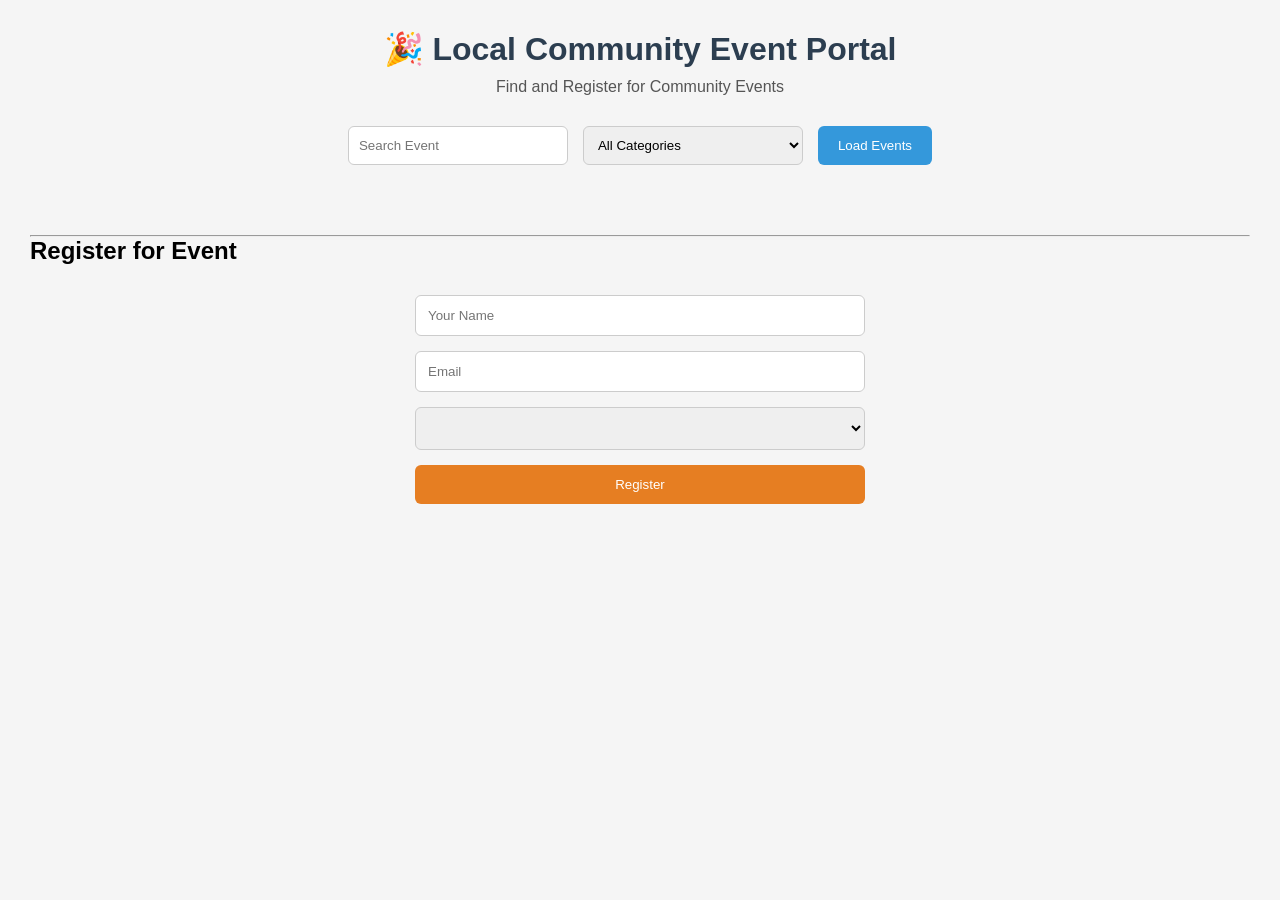
<file: M1 JavaScript/index.html>
<!DOCTYPE html>
<html lang="en">
<head>
    <meta charset="UTF-8">
    <meta name="viewport" content="width=device-width, initial-scale=1.0">
    <title>Local Community Event Portal</title>

    <link rel="stylesheet" href="style.css">
</head>

<body>

    <header>
        <h1>🎉 Local Community Event Portal</h1>
        <p>Find and Register for Community Events</p>
    </header>

    <section class="controls">

        <input
            type="text"
            id="search"
            placeholder="Search Event">

        <select id="category">

            <option value="All">All Categories</option>

            <option value="Music">
                Music
            </option>

            <option value="Technology">
                Technology
            </option>

            <option value="Sports">
                Sports
            </option>

            <option value="Workshop">
                Workshop
            </option>

        </select>

        <button id="loadBtn">
            Load Events
        </button>

    </section>

    <section id="events">

    </section>

    <hr>

    <h2>Register for Event</h2>

    <form id="registrationForm">

        <input
            type="text"
            id="name"
            placeholder="Your Name"
            required>

        <input
            type="email"
            id="email"
            placeholder="Email"
            required>

        <select id="eventSelect">

        </select>

        <button
            type="submit"
            id="registerBtn">

            Register

        </button>

    </form>

    <p id="message"></p>
    <script src="script.js"></script>

</body>
</html>
</file>
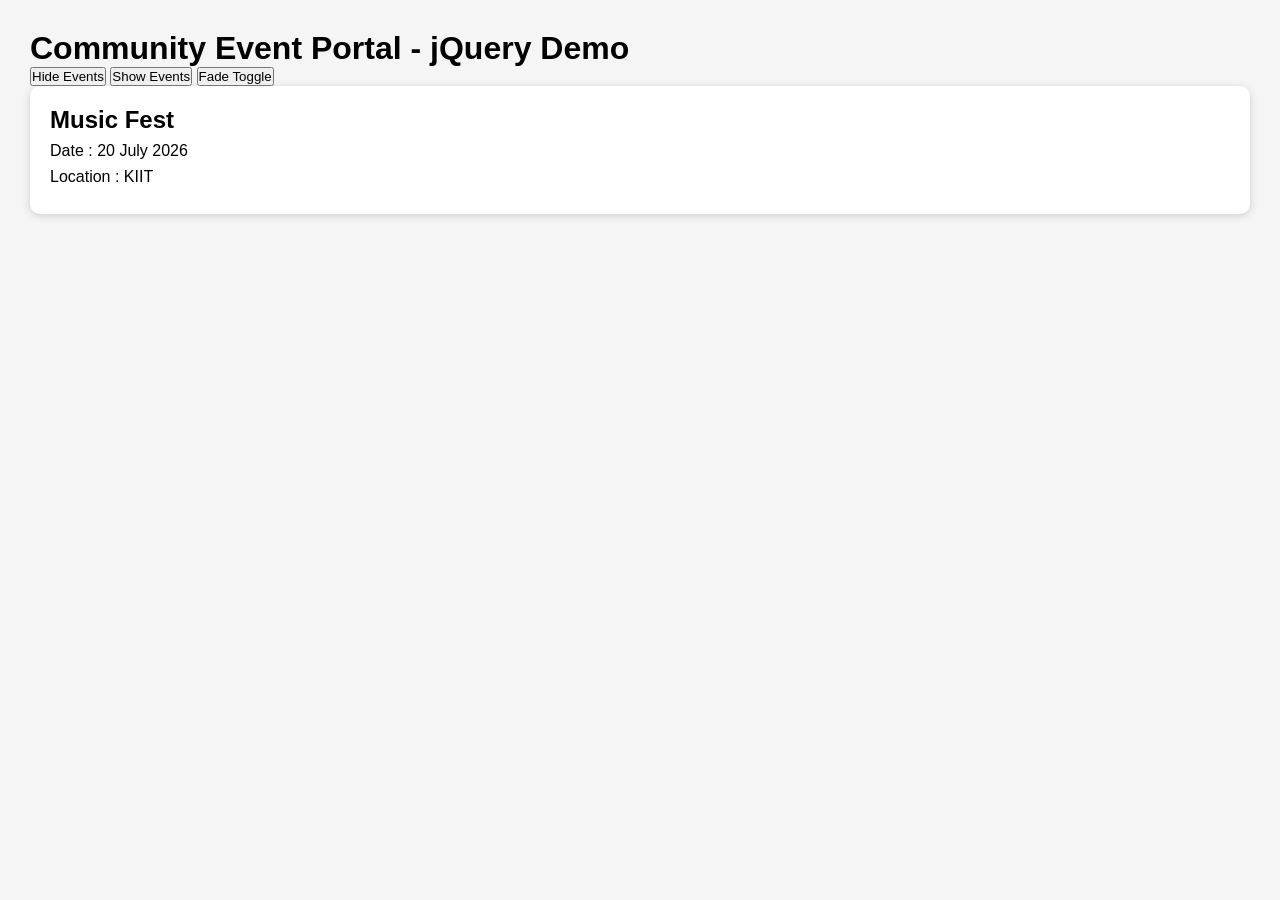
<file: M1 JavaScript/jquery.html>
<!DOCTYPE html>
<html lang="en">

<head>

    <meta charset="UTF-8">

    <title>jQuery Demo</title>

    <script src="https://code.jquery.com/jquery-3.7.1.min.js"></script>

    <link rel="stylesheet" href="style.css">

</head>

<body>

<h1>Community Event Portal - jQuery Demo</h1>

<button id="hideBtn">Hide Events</button>

<button id="showBtn">Show Events</button>

<button id="fadeBtn">Fade Toggle</button>

<div id="eventBox" class="card">

<h2>Music Fest</h2>

<p>Date : 20 July 2026</p>

<p>Location : KIIT</p>

</div>

<script src="jquery.js"></script>

</body>

</html>
</file>
<file: M1 JavaScript/style.css>
/* Reset */

*{
    margin:0;
    padding:0;
    box-sizing:border-box;
    font-family:Arial, Helvetica, sans-serif;
}

/* Body */

body{
    background:#f5f5f5;
    padding:30px;
}

/* Header */

header{
    text-align:center;
    margin-bottom:30px;
}

header h1{
    color:#2c3e50;
    margin-bottom:10px;
}

header p{
    color:#555;
}

/* Search Section */

.controls{
    display:flex;
    justify-content:center;
    gap:15px;
    margin-bottom:30px;
    flex-wrap:wrap;
}

.controls input,
.controls select{
    padding:10px;
    width:220px;
    border:1px solid #ccc;
    border-radius:6px;
}

.controls button{
    padding:10px 20px;
    background:#3498db;
    color:white;
    border:none;
    border-radius:6px;
    cursor:pointer;
}

.controls button:hover{
    background:#2980b9;
}

/* Event Cards */

#events{
    display:grid;
    grid-template-columns:repeat(auto-fit,minmax(260px,1fr));
    gap:20px;
    margin-bottom:40px;
}

.card{
    background:white;
    border-radius:10px;
    padding:20px;
    box-shadow:0 2px 8px rgba(0,0,0,0.15);
}

.card h3{
    color:#2c3e50;
    margin-bottom:10px;
}

.card p{
    margin:8px 0;
}

.card button{
    margin-top:15px;
    padding:10px 15px;
    width:100%;
    border:none;
    border-radius:5px;
    background:#27ae60;
    color:white;
    cursor:pointer;
}

.card button:hover{
    background:#219150;
}

/* Form */

form{
    max-width:450px;
    margin:30px auto;
    display:flex;
    flex-direction:column;
    gap:15px;
}

form input,
form select{
    padding:12px;
    border-radius:6px;
    border:1px solid #ccc;
}

form button{
    padding:12px;
    border:none;
    border-radius:6px;
    background:#e67e22;
    color:white;
    cursor:pointer;
}

form button:hover{
    background:#ca6a13;
}

#message{
    text-align:center;
    font-weight:bold;
    margin-top:20px;
    color:green;
}

/* Responsive */

@media(max-width:768px){

    .controls{
        flex-direction:column;
        align-items:center;
    }

    .controls input,
    .controls select,
    .controls button{
        width:100%;
        max-width:350px;
    }

}
</file>
